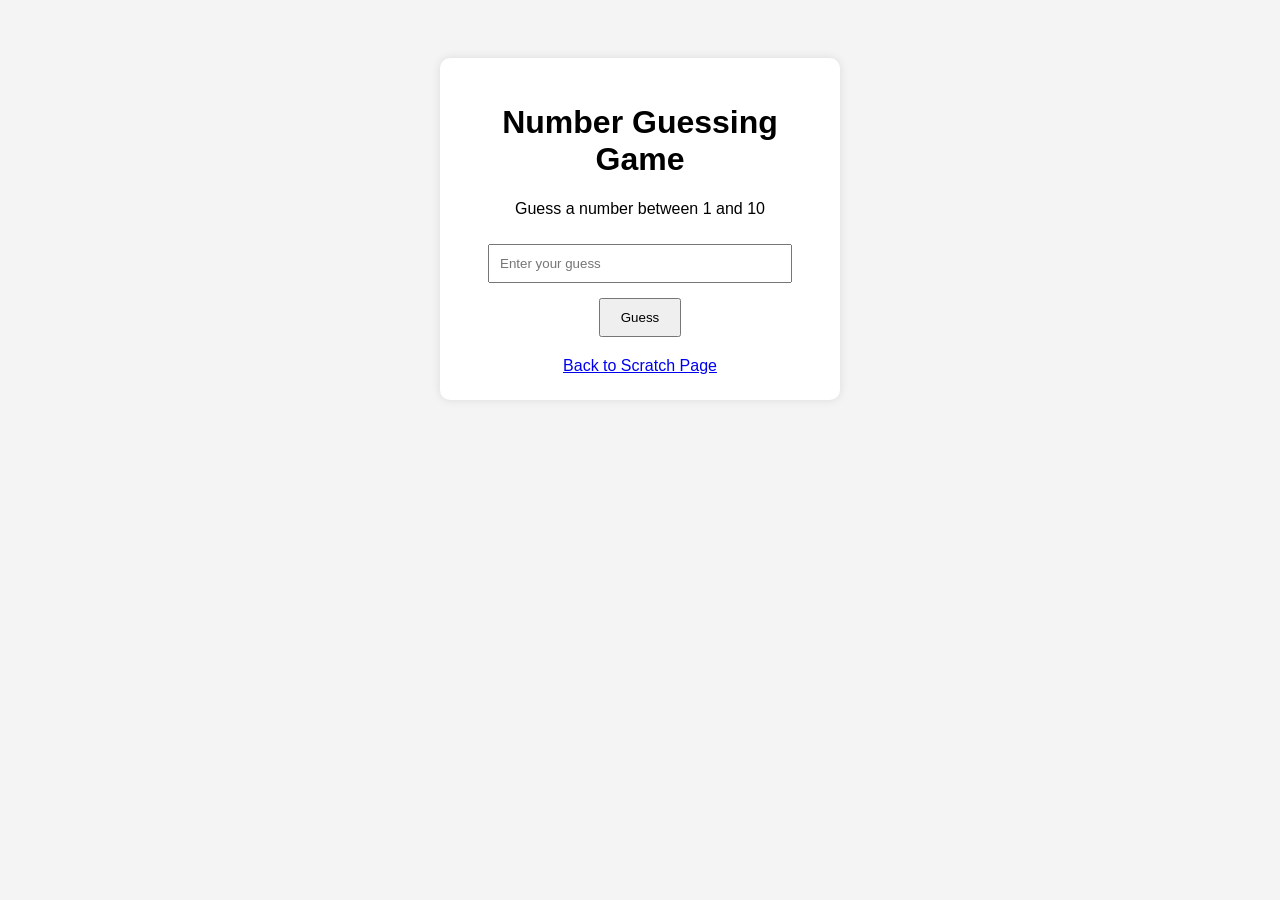
<file: app.html>
<!DOCTYPE html>
<html lang="en">
<head>
    <meta charset="UTF-8">
    <meta name="viewport" content="width=device-width, initial-scale=1.0">
    <title>Guessing Game</title>

    <style>
        body {
            font-family: Arial, sans-serif;
            background-color: #f4f4f4;
            text-align: center;
            padding-top: 50px;
        }

        .box {
            background: white;
            width: 350px;
            margin: auto;
            padding: 25px;
            border-radius: 10px;
            box-shadow: 0 0 10px rgba(0,0,0,0.1);
        }

        input {
            padding: 10px;
            width: 80%;
            margin-top: 10px;
        }

        button {
            padding: 10px 20px;
            margin-top: 15px;
            cursor: pointer;
        }

        #result {
            margin-top: 15px;
            font-weight: bold;
        }

        a {
            display: block;
            margin-top: 20px;
        }
    </style>
</head>

<body>

    <div class="box">
        <h1>Number Guessing Game</h1>
        <p>Guess a number between 1 and 10</p>

        <input type="number" id="guess" placeholder="Enter your guess">
        <button onclick="checkGuess()">Guess</button>

        <p id="result"></p>

        <a href="scratch.html">Back to Scratch Page</a>
    </div>

    <script>
        let secretNumber = Math.floor(Math.random() * 10) + 1;

        function checkGuess() {
            let guess = Number(document.getElementById("guess").value);
            let result = document.getElementById("result");

            if (!guess) {
                result.textContent = "Please enter a number!";
            } else if (guess === secretNumber) {
                result.textContent = "Correct! You guessed it!";
            } else if (guess < secretNumber) {
                result.textContent = "Too low. Try again.";
            } else {
                result.textContent = "Too high. Try again.";
            }
        }
    </script>

</body>
</html>
</file>
